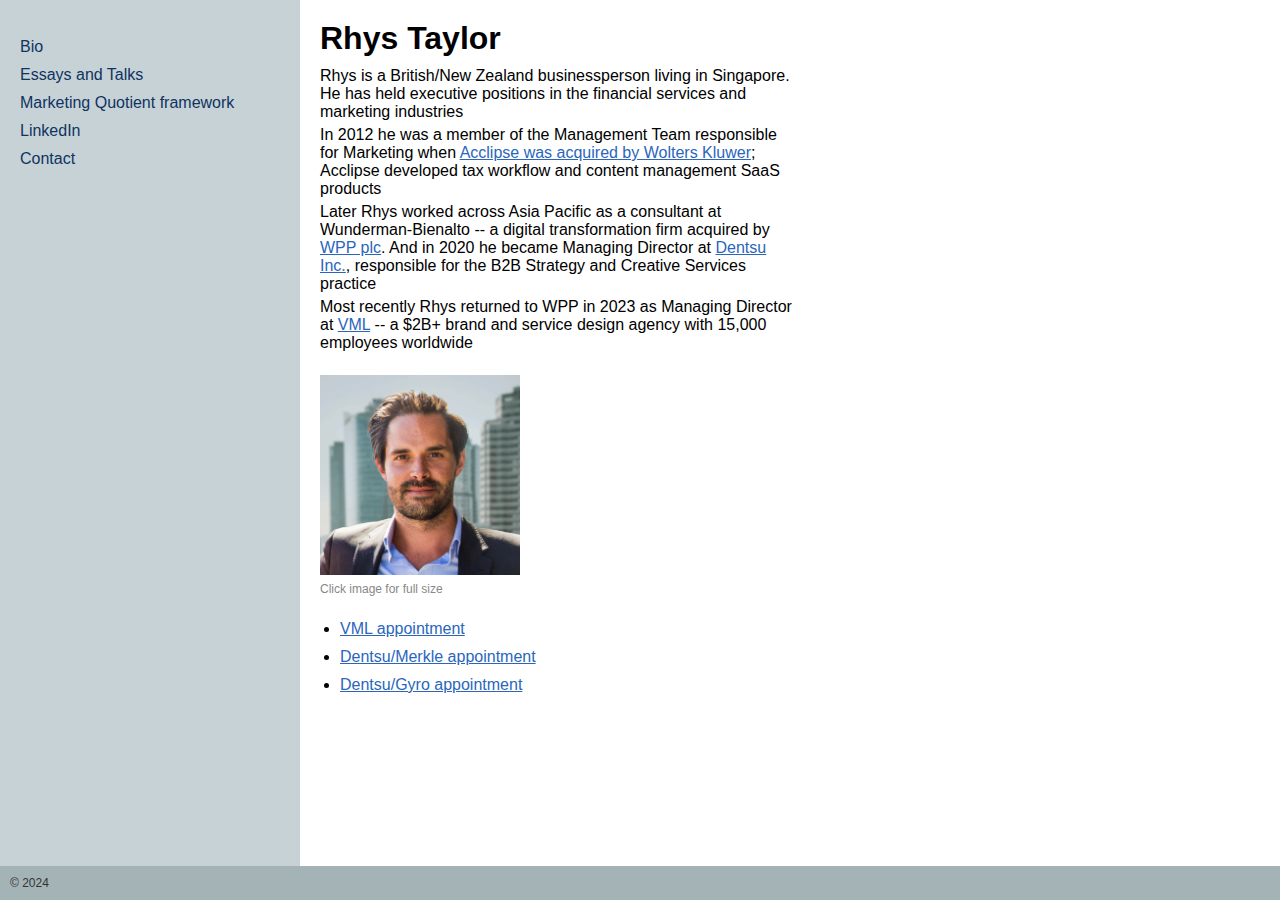
<file: index.html>
<!DOCTYPE html>
<html>
<head>
  <title>Rhys Taylor</title>
  <meta name="robots" content="noindex">
  <style>

    * {
  box-sizing: border-box;
  margin: 0;
  padding: 0;
}

body {
  font-family: sans-serif;
}

.container {
  display: flex;
  flex-direction: row;
  min-height: 100vh;
}

.menu {
  background-color: #C6D2D5;
  width: 300px;
  padding: 20px;
}

#menuImage {
  width: 50%; /* 50% of the menu width */
  animation: rotate 25s linear infinite; /* Add animation property */
}

@keyframes rotate {
  0% {
    transform: rotate(0deg); /* Initial rotation angle */
  }
  100% {
    transform: rotate(360deg); /* Final rotation angle */
  }
}


.menu ul {
  list-style-type: none;
  margin: 0;
  padding: 0;
}

.menu li {
  margin-bottom: 10px;
}

.menu a {
  text-decoration: none;
  color: #103362;
}

.content {
  flex-grow: 1;
  padding: 20px;
  max-width: 512px;
  margin-left: 0;
  margin-bottom: 100px;
}

.content h1 {
  margin-bottom: 10px;
}

.content p {
  margin-bottom: 5px;
}

.content a {
  color: #2A66BC;
}

.content a:hover {
  color: #2A66BC;
}

.content a:visited {
  color: #2A66BC;
}

.meta {
  font-size: 12px;
  color: #888;
}

.highlight {
  background-color: #EEC687;
  color: black;
}

.content ul {
  padding-left: 20px;
  margin-bottom: 10px;
}

.content li {
  margin-bottom: 10px;
}

@media (max-width: 700px) {
  .container {
    flex-direction: column;
  }
  
  .menu {
    width: 100%;
  }
  
  #menuImage {
    width: 20%; /* 30% of the screen width */
  }

  .content {
    max-width: 100%;
    margin: 0;
    margin-bottom: 50px;
  }
}

.footer {
  background-color: #A4B3B6;
  color: #333;
  padding: 10px;
  text-align: left;
  position: fixed;
  bottom: 0;
  left: 0;
  width: 100%;
  font-size: 12px;
}

.footer a {
  color: #333;
}

.footer a:hover {
  color: #333;
}

.footer a:visited {
  color: #333;
}


</style>
</head>
<body>
  <div class="container">
    <div class="menu">

      <!--<img src="orbit-blue.png" id="menuImage">
            <br> -->
      <br>
      <ul>
        <li><a href="https://blog.appliedcreativity.com/about/" target="_blank">Bio</a></li>
        <li><a href="https://blog.appliedcreativity.com/publications/" target="_blank">Essays and Talks</a></li>
        <li><a href="https://marketingquotient.com/" target="_blank">Marketing Quotient framework</a></li>
        <li><a href="https://www.linkedin.com/in/rhysostaylor/" target="_blank">LinkedIn</a></li>
        <li><a href="mailto:rhys.taylor@appliedcreativity.com">Contact</a></li>

      </ul>
    </div>
    <div class="content">
      <h1 id="bio">Rhys Taylor</h1>
      <p>Rhys is a British/New Zealand businessperson living in Singapore. He has held executive positions in the financial services and marketing industries</p>
      <p>In 2012 he was a member of the Management Team responsible for Marketing when <a href="https://www.wolterskluwer.com/en/news/wolters-kluwer-tax-accounting-plans-to-expand-online-software-solutions-with-agreement-to-acquire-acclipse">Acclipse was acquired by Wolters Kluwer</a>; Acclipse developed tax workflow and content management SaaS products</p>
      <p>Later Rhys worked across Asia Pacific as a consultant at Wunderman-Bienalto -- a digital transformation firm acquired by <a href="https://www.wpp.com/en/investors">WPP plc</a>. And in 2020 he became Managing Director at <a href="https://www.group.dentsu.com/en/ir/ataglance/">Dentsu Inc.</a>, responsible for the B2B Strategy and Creative Services practice</p>
      <p>Most recently Rhys returned to WPP in 2023 as Managing Director at <a href="https://www.vmlyr.com/featured-work">VML</a> -- a $2B+ brand and service design agency with 15,000 employees worldwide</p>
      <br>
      <a href="rt.png">
      <img src="rt.png" width="200" height="200">
      </a>
      <p><span class="meta">Click image for full size</span></p>
      <br>
      <ul>
        <li><a href="https://campaignbriefasia.com/2023/01/09/rhys-taylor-joins-vmlyr-singapore-from-dentsu-international-in-managing-director-role/">VML appointment</a></li>
        <li><a href="https://www.campaignasia.com/article/dentsus-merkle-b2b-absorbs-gyro-and-merkle-dwa/475676">Dentsu/Merkle appointment</a></li>
        <li><a href="https://www.mumbrella.asia/2018/10/dentsu-b2b-agency-gyro-appoints-strategy-head-for-asia-pacific">Dentsu/Gyro appointment</a></li>
      </ul>


    </div>
  </div>
  <div class="footer">
    <p>&copy; 2024</p>
  </div>
  <script async data-id="101408979" src="//static.getclicky.com/js"></script>
<noscript><p><img alt="Clicky" width="1" height="1" src="//in.getclicky.com/101408979ns.gif" /></p></noscript>
</body>
</html>
</file>
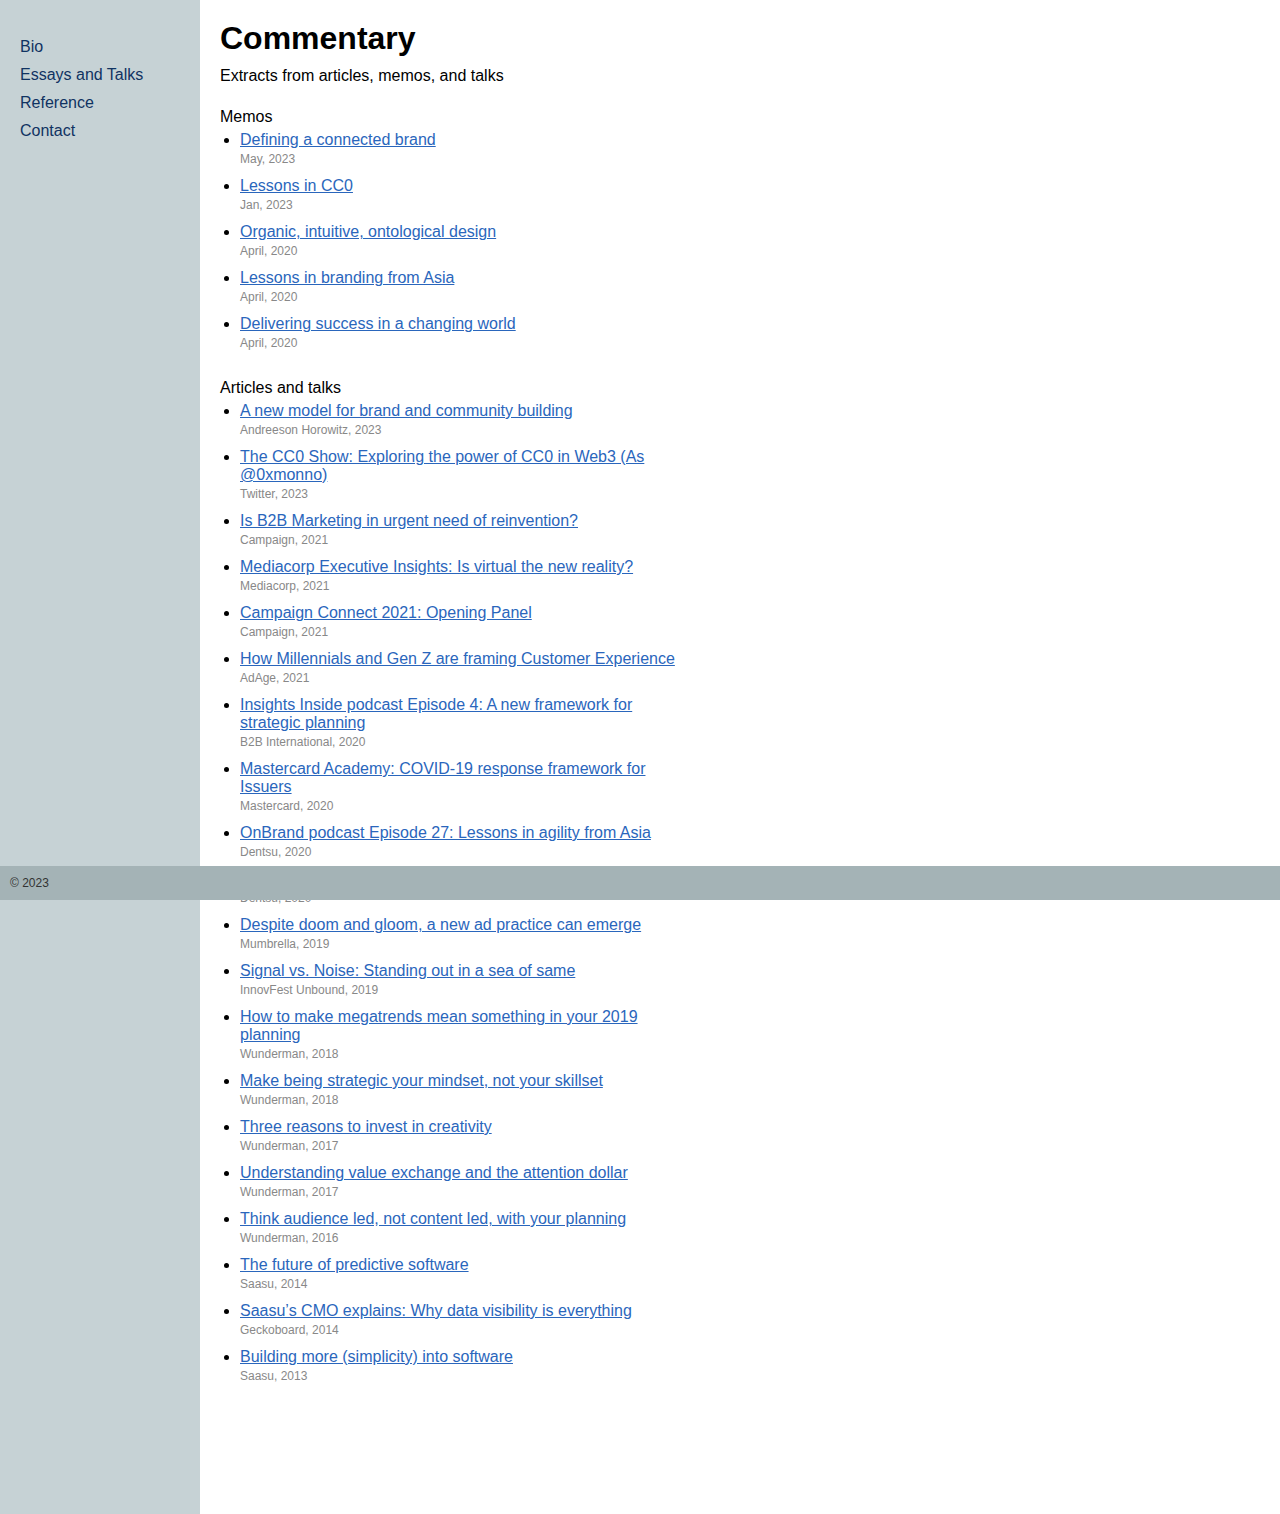
<file: commentary.html>
<!DOCTYPE html>
<html>
<head>
  <title>Rhys Taylor</title>
  <meta name="robots" content="noindex">
  <style>

    * {
  box-sizing: border-box;
  margin: 0;
  padding: 0;
}

body {
  font-family: sans-serif;
}

.container {
  display: flex;
  flex-direction: row;
  min-height: 100vh;
}

.menu {
  background-color: #C6D2D5;
  width: 200px;
  padding: 20px;
}

#menuImage {
  width: 50%; /* 50% of the menu width */
  animation: rotate 25s linear infinite; /* Add animation property */
}

@keyframes rotate {
  0% {
    transform: rotate(0deg); /* Initial rotation angle */
  }
  100% {
    transform: rotate(360deg); /* Final rotation angle */
  }
}


.menu ul {
  list-style-type: none;
  margin: 0;
  padding: 0;
}

.menu li {
  margin-bottom: 10px;
}

.menu a {
  text-decoration: none;
  color: #103362;
}

.content {
  flex-grow: 1;
  padding: 20px;
  max-width: 512px;
  margin-left: 0;
  margin-bottom: 100px;
}

.content h1 {
  margin-bottom: 10px;
}

.content p {
  margin-bottom: 5px;
}

.content a {
  color: #2A66BC;
}

.content a:hover {
  color: #2A66BC;
}

.content a:visited {
  color: #2A66BC;
}

.meta {
  font-size: 12px;
  color: #888;
}

.highlight {
  background-color: #EEC687;
  color: black;
}

.content ul {
  padding-left: 20px;
  margin-bottom: 10px;
}

.content li {
  margin-bottom: 10px;
}

@media (max-width: 700px) {
  .container {
    flex-direction: column;
  }
  
  .menu {
    width: 100%;
  }
  
  #menuImage {
    width: 20%; /* 30% of the screen width */
  }

  .content {
    max-width: 100%;
    margin: 0;
    margin-bottom: 50px;
  }
}

.footer {
  background-color: #A4B3B6;
  color: #333;
  padding: 10px;
  text-align: left;
  position: fixed;
  bottom: 0;
  left: 0;
  width: 100%;
  font-size: 12px;
}

.footer a {
  color: #333;
}

.footer a:hover {
  color: #333;
}

.footer a:visited {
  color: #333;
}


</style>
</head>
<body>
  <div class="container">
    <div class="menu">

      <!--<img src="orbit-blue.png" id="menuImage">
            <br> -->
      <br>
      <ul>
        <li><a href="#bio">Bio</a></li>
        <li><a href="#commentary">Essays and Talks</a></li>
        <li><a href="#reference">Reference</a></li>
        <li><a href="#contact">Contact</a></li>

      </ul>
    </div>
    <div class="content">

      <h1 id="commentary">Commentary</h1>
      <p>Extracts from articles, memos, and talks</p>
      <br>
      <p>Memos</p>
      <ul>
        <li>
          <a href="/catalogue/defining-a-connected-brand.html">Defining a connected brand</a>
          <br>
          <span class="meta">May, 2023</span>
        </li>
        <li>
          <a href="/catalogue/1337-skulls.html">Lessons in CC0</a>
          <br>
          <span class="meta">Jan, 2023</span>
        </li>
        <li>
          <a href="/catalogue/intuitive-design.html">Organic, intuitive, ontological design</a>
          <br>
          <span class="meta">April, 2020</span>
        </li>
        <li>
          <a href="/catalogue/lessons-from-asia.html">Lessons in branding from Asia</a>
          <br>
          <span class="meta">April, 2020</span>
        </li>
         <li>
          <a href="/catalogue/success-in-covid.html">Delivering success in a changing world</a>
          <br>
          <span class="meta">April, 2020</span>
        </li>
      </ul>
      <br>
      <p>Articles and talks</p>
      <ul>
        <li>
          <a href="https://a16zcrypto.com/content/article/a-new-nft-launch-strategy-the-wave-mint/">A new model for brand and community building</a>
          <br>
          <span class="meta">Andreeson Horowitz, 2023</span>
        </li>
        <li>
          <a href="https://twitter.com/i/spaces/1nAKErqgdveGL?s=20">The CC0 Show: Exploring the power of CC0 in Web3 (As @0xmonno)</a>
          <br>
          <span class="meta">Twitter, 2023</span>
        </li>
        <li>
          <a href="https://www.campaignasia.com/article/is-b2b-marketing-in-need-of-an-urgent-re-invention/471074">Is B2B Marketing in urgent need of reinvention?</a>
          <br>
          <span class="meta">Campaign, 2021</span>
        </li>
        <li>
          <a href="https://www.mediacorp.sg/business/advertising/executive-insights/virtual-new-reality-181981">Mediacorp Executive Insights: Is virtual the new reality?</a>
          <br>
          <span class="meta">Mediacorp, 2021</span>
        </li>
        <li>
          <a href="https://www.campaign-connect.com/speakers/rhys-taylor/">Campaign Connect 2021: Opening Panel</a>
          <br>
          <span class="meta">Campaign, 2021</span>
        </li>
        <li>
          <a href="https://adage.com/article/opinion/opinion-how-millennials-and-gen-z-are-framing-b-b-experience/2305561">How Millennials and Gen Z are framing Customer Experience</a>
          <br>
          <span class="meta">AdAge, 2021</span>
        </li>
        <li>
          <a href="https://open.spotify.com/episode/0J885SsLYFNtC7peT7y0e8">Insights Inside podcast Episode 4: A new framework for strategic planning</a>
          <br>
          <span class="meta">B2B International, 2020</span>
        </li>
        <li>
          <a href="https://academy.mastercard.com/events/mastercard-academy-mea/event-summary-6e87a2b14ad04619b8986db66e7148a4.aspx?5S,M3,6e87a2b1-4ad0-4619-b898-6db66e7148a4=">Mastercard Academy: COVID-19 response framework for Issuers</a>
          <br>
          <span class="meta">Mastercard, 2020</span>
        </li>
        <li>
          <a href="https://open.spotify.com/episode/3GGnuydZnhnG0hqvD1mH0k">OnBrand podcast Episode 27: Lessons in agility from Asia</a>
          <br>
          <span class="meta">Dentsu, 2020</span>
        </li>
        <li>
          <a href="https://www.dentsu.com/blog/three-vital-steps-for-brands-to-accelerate-growth-during-covid-19">Three steps for brands to accelerate growth during COVID-19</a>
          <br>
          <span class="meta">Dentsu, 2020</span>
        </li>
        <li>
          <a href="https://www.mumbrella.asia/2019/09/despite-doom-gloom-at-the-spikes-asia-festival-there-is-still-hope-for-a-new-intuitive-ad-industry-to-emerge">Despite doom and gloom, a new ad practice can emerge</a>
          <br>
          <span class="meta">Mumbrella, 2019</span>
        </li>
        <li>
          <a href="https://www.linkedin.com/feed/update/urn:li:activity:6549027792695238656/">Signal vs. Noise: Standing out in a sea of same</a>
          <br>
          <span class="meta">InnovFest Unbound, 2019</span>
        </li>
        <li>
          <a href="https://archive.org/web/">How to make megatrends mean something in your 2019 planning</a>
          <br>
          <span class="meta">Wunderman, 2018</span>
        </li>
        <li>
          <a href="https://archive.org/web/">Make being strategic your mindset, not your skillset</a>
          <br>
          <span class="meta">Wunderman, 2018</span>
        </li>
        <li>
          <a href="https://archive.org/web/">Three reasons to invest in creativity</a>
          <br>
          <span class="meta">Wunderman, 2017</span>
        </li>
        <li>
          <a href="https://archive.org/web/">Understanding value exchange and the attention dollar</a>
          <br>
          <span class="meta">Wunderman, 2017</span>
        </li>
        <li>
          <a href="https://archive.org/web/">Think audience led, not content led, with your planning</a>
          <br>
          <span class="meta">Wunderman, 2016</span>
        </li>
        <li>
          <a href="https://web.archive.org/web/20150521003319/http://blog.saasu.com/2014/03/10/the-future-of-accounting-software">The future of predictive software</a>
          <br>
          <span class="meta">Saasu, 2014</span>
        </li>
        <li>
          <a href="https://www.geckoboard.com/blog/rhys-taylor-cmo-at-saasu-on-why-data-visibility-is-everything/">Saasu’s CMO explains: Why data visibility is everything</a>
          <br>
          <span class="meta">Geckoboard, 2014</span>
        </li>
        <li>
          <a href="https://web.archive.org/web/20140709054009/http://blog.saasu.com/2014/03/27/simplifying-software/">Building more (simplicity) into software</a>
          <br>
          <span class="meta">Saasu, 2013</span>
        </li>
      </ul>


    </div>
  </div>
  <div class="footer">
    <p>&copy; 2023</p>
  </div>
  <script async data-id="101408979" src="//static.getclicky.com/js"></script>
<noscript><p><img alt="Clicky" width="1" height="1" src="//in.getclicky.com/101408979ns.gif" /></p></noscript>
</body>
</html>
</file>
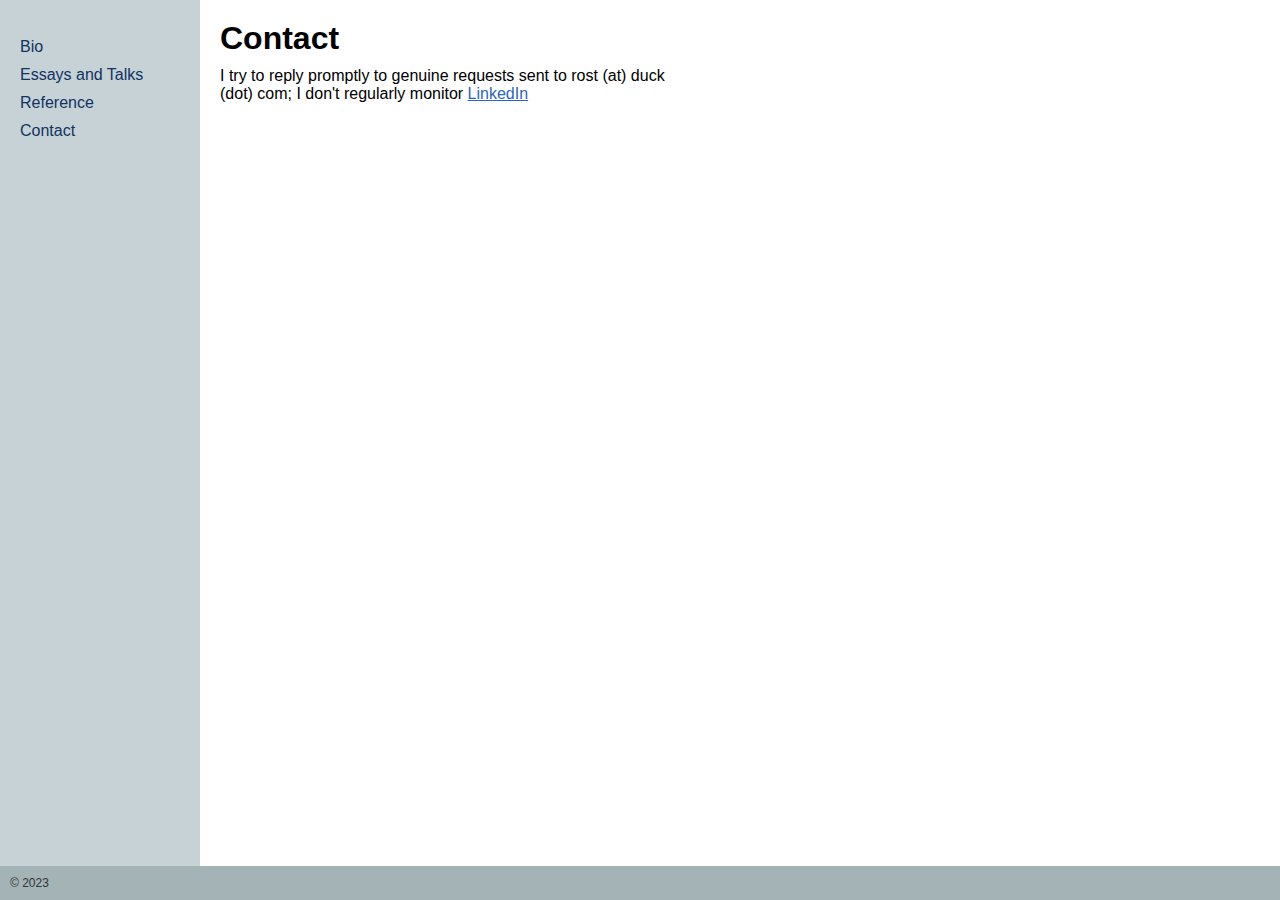
<file: contact.html>
<!DOCTYPE html>
<html>
<head>
  <title>Rhys Taylor</title>
  <meta name="robots" content="noindex">
  <style>

    * {
  box-sizing: border-box;
  margin: 0;
  padding: 0;
}

body {
  font-family: sans-serif;
}

.container {
  display: flex;
  flex-direction: row;
  min-height: 100vh;
}

.menu {
  background-color: #C6D2D5;
  width: 200px;
  padding: 20px;
}

#menuImage {
  width: 50%; /* 50% of the menu width */
  animation: rotate 25s linear infinite; /* Add animation property */
}

@keyframes rotate {
  0% {
    transform: rotate(0deg); /* Initial rotation angle */
  }
  100% {
    transform: rotate(360deg); /* Final rotation angle */
  }
}


.menu ul {
  list-style-type: none;
  margin: 0;
  padding: 0;
}

.menu li {
  margin-bottom: 10px;
}

.menu a {
  text-decoration: none;
  color: #103362;
}

.content {
  flex-grow: 1;
  padding: 20px;
  max-width: 512px;
  margin-left: 0;
  margin-bottom: 100px;
}

.content h1 {
  margin-bottom: 10px;
}

.content p {
  margin-bottom: 5px;
}

.content a {
  color: #2A66BC;
}

.content a:hover {
  color: #2A66BC;
}

.content a:visited {
  color: #2A66BC;
}

.meta {
  font-size: 12px;
  color: #888;
}

.highlight {
  background-color: #EEC687;
  color: black;
}

.content ul {
  padding-left: 20px;
  margin-bottom: 10px;
}

.content li {
  margin-bottom: 10px;
}

@media (max-width: 700px) {
  .container {
    flex-direction: column;
  }
  
  .menu {
    width: 100%;
  }
  
  #menuImage {
    width: 20%; /* 30% of the screen width */
  }

  .content {
    max-width: 100%;
    margin: 0;
    margin-bottom: 50px;
  }
}

.footer {
  background-color: #A4B3B6;
  color: #333;
  padding: 10px;
  text-align: left;
  position: fixed;
  bottom: 0;
  left: 0;
  width: 100%;
  font-size: 12px;
}

.footer a {
  color: #333;
}

.footer a:hover {
  color: #333;
}

.footer a:visited {
  color: #333;
}


</style>
</head>
<body>
  <div class="container">
    <div class="menu">

      <!--<img src="orbit-blue.png" id="menuImage">
            <br> -->
      <br>
      <ul>
        <li><a href="#bio">Bio</a></li>
        <li><a href="#commentary">Essays and Talks</a></li>
        <li><a href="#reference">Reference</a></li>
        <li><a href="#contact">Contact</a></li>

      </ul>
    </div>
    <div class="content">
      <h1 id="contact">Contact</h1>
      <p>I try to reply promptly to genuine requests sent to rost (at) duck (dot) com; I don't regularly monitor <a href="https://www.linkedin.com/in/rhysostaylor/">LinkedIn</a></p>


    </div>
  </div>
  <div class="footer">
    <p>&copy; 2023</p>
  </div>
  <script async data-id="101408979" src="//static.getclicky.com/js"></script>
<noscript><p><img alt="Clicky" width="1" height="1" src="//in.getclicky.com/101408979ns.gif" /></p></noscript>
</body>
</html>
</file>
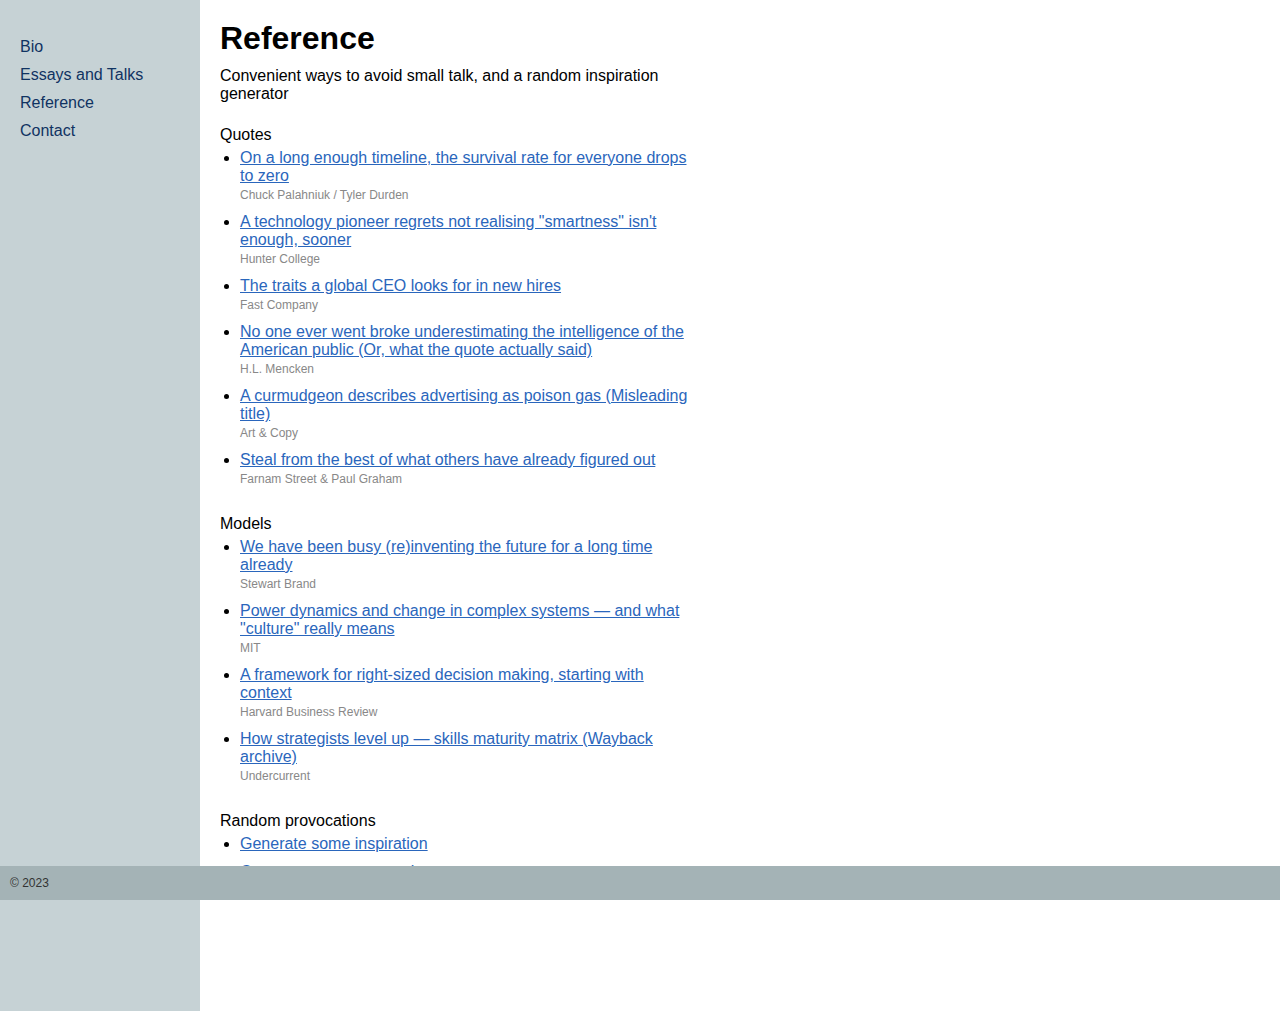
<file: reference.html>
<!DOCTYPE html>
<html>
<head>
  <title>Rhys Taylor</title>
  <meta name="robots" content="noindex">
  <style>

    * {
  box-sizing: border-box;
  margin: 0;
  padding: 0;
}

body {
  font-family: sans-serif;
}

.container {
  display: flex;
  flex-direction: row;
  min-height: 100vh;
}

.menu {
  background-color: #C6D2D5;
  width: 200px;
  padding: 20px;
}

#menuImage {
  width: 50%; /* 50% of the menu width */
  animation: rotate 25s linear infinite; /* Add animation property */
}

@keyframes rotate {
  0% {
    transform: rotate(0deg); /* Initial rotation angle */
  }
  100% {
    transform: rotate(360deg); /* Final rotation angle */
  }
}


.menu ul {
  list-style-type: none;
  margin: 0;
  padding: 0;
}

.menu li {
  margin-bottom: 10px;
}

.menu a {
  text-decoration: none;
  color: #103362;
}

.content {
  flex-grow: 1;
  padding: 20px;
  max-width: 512px;
  margin-left: 0;
  margin-bottom: 100px;
}

.content h1 {
  margin-bottom: 10px;
}

.content p {
  margin-bottom: 5px;
}

.content a {
  color: #2A66BC;
}

.content a:hover {
  color: #2A66BC;
}

.content a:visited {
  color: #2A66BC;
}

.meta {
  font-size: 12px;
  color: #888;
}

.highlight {
  background-color: #EEC687;
  color: black;
}

.content ul {
  padding-left: 20px;
  margin-bottom: 10px;
}

.content li {
  margin-bottom: 10px;
}

@media (max-width: 700px) {
  .container {
    flex-direction: column;
  }
  
  .menu {
    width: 100%;
  }
  
  #menuImage {
    width: 20%; /* 30% of the screen width */
  }

  .content {
    max-width: 100%;
    margin: 0;
    margin-bottom: 50px;
  }
}

.footer {
  background-color: #A4B3B6;
  color: #333;
  padding: 10px;
  text-align: left;
  position: fixed;
  bottom: 0;
  left: 0;
  width: 100%;
  font-size: 12px;
}

.footer a {
  color: #333;
}

.footer a:hover {
  color: #333;
}

.footer a:visited {
  color: #333;
}


</style>
</head>
<body>
  <div class="container">
    <div class="menu">

      <!--<img src="orbit-blue.png" id="menuImage">
            <br> -->
      <br>
      <ul>
        <li><a href="#bio">Bio</a></li>
        <li><a href="#commentary">Essays and Talks</a></li>
        <li><a href="#reference">Reference</a></li>
        <li><a href="#contact">Contact</a></li>

      </ul>
    </div>
    <div class="content">


      <h1 id="reference">Reference</h1>
        <p>Convenient ways to avoid small talk, and a random inspiration generator</p>
        <br>
        <p>Quotes</p>
        <ul>
          <li>
            <a href="https://youtu.be/SiB8GVMNJkE">On a long enough timeline, the survival rate for everyone drops to zero</a>
            <br>
            <span class="meta">Chuck Palahniuk / Tyler Durden</span>
          </li>
          <li>
            <a href="https://youtu.be/XsXlbf5gJ1Y?t=4113">A technology pioneer regrets not realising "smartness" isn't enough, sooner</a>
            <br>
            <span class="meta">Hunter College</span>
          </li>
          <li>
            <a href="https://youtu.be/kexuG-YcQFA?t=74">The traits a global CEO looks for in new hires</a>
            <br>
            <span class="meta">Fast Company</span>
          </li>
          <li>
            <a href="https://www.thisdayinquotes.com/2011/09/no-one-ever-went-broke-underestimating.html">No one ever went broke underestimating the intelligence of the American public (Or, what the quote actually said)</a>
            <br>
            <span class="meta">H.L. Mencken</span>
          </li>
          <li>
            <a href="https://youtu.be/s3e-BwAeevM?t=263">A curmudgeon describes advertising as poison gas (Misleading title)</a>
            <br>
            <span class="meta">Art & Copy</span>
          </li>
          <li>
            <a href="http://www.paulgraham.com/quo.html">Steal from the best of what others have already figured out</a>
            <br>
            <span class="meta">Farnam Street & Paul Graham</span>
          </li>
        </ul>
        <br>
        <p>Models</p>
        <ul>
          <li>
            <a href="https://www.media.mit.edu/publications/the-media-lab-inventing-the-future-book/">We have been busy (re)inventing the future for a long time already</a>
            <br>
            <span class="meta">Stewart Brand</span>
          </li>
          <li>
            <a href="https://jods.mitpress.mit.edu/pub/issue3-brand/release/2">Power dynamics and change in complex systems — and what "culture" really means</a>
            <br>
            <span class="meta">MIT</span>
          </li>
          <li>
            <a href="https://hbr.org/2007/11/a-leaders-framework-for-decision-making">A framework for right-sized decision making, starting with context</a>
            <br>
            <span class="meta">Harvard Business Review</span>
          </li>
          <li>
            <a href="https://web.archive.org/web/20200531140941/https://www.cpj.fyi/the-undercurrent-skills-maturity-matrix/">How strategists level up — skills maturity matrix (Wayback archive)</a>
            <br>
            <span class="meta">Undercurrent</span>
          </li>
        </ul>
        <br>
        <p>Random provocations</p>
        <ul>
        <script>
          var inputs = ["https://zoescaman.substack.com/p/from-frameworks-to-flywheels", "https://www.varunsrinivasan.com/2022/01/11/sufficient-decentralization-for-social-networks", "https://jods.mitpress.mit.edu/pub/issue3-brand/release/2", "https://www.cpj.fyi/the-undercurrent-skills-maturity-matrix/", "https://www.mckinsey.com/featured-insights/employment-and-growth/the-granularity-of-growth", "https://fs.blog/knowledge-project-podcast/laurie-santos/", "https://mitpress.mit.edu/9780262047357/behind-their-screens/", "https://www.ted.com/podcasts/how-free-solo-climber-alex-honnold-faces-fear-transcript", "https://archive.cancerworld.net/featured/how-doctors-die/", "https://bookriot.com/what-happens-to-our-brains-when-we-read/", "https://subpixel.space/entries/life-after-lifestyle/", "https://mirror.xyz/crowdmuse.eth/fnrfPZuo_bcfysIdgZZiQz5CQ_hLwJUqL-3u2zN-qtM", "https://www.blackstone.com/news/press/blackstones-byron-wien-discusses-lessons-learned-in-his-first-80-years/", "https://restofworld.org/2021/google-is-crowdsourcing-a-map-of-mexicos-street-foods/", "https://www.codusoperandi.com/posts/increasing-your-luck-surface-area", "https://genius.com/Tim-minchin-commencement-speech-and-university-of-western-australia-annotated", "https://marker.medium.com/how-mormons-built-the-next-silicon-valley-while-no-one-was-looking-c50add577478", "https://www.matthewball.vc/all/china-marvel-and-the-uncertain-future-of-the-global-franchise", "https://www.itsnicethat.com/features/machine-learning-are-designers-even-needed-anymore-richard-turley-guest-edit-graphic-design-170822", "https://news.stanford.edu/2014/04/24/walking-vs-sitting-042414/", "https://www.vox.com/2014/8/28/6074177/coffee-naps-caffeine-science", "https://thehustle.co/how-marketers-convinced-america-to-eat-fish-sticks/", "https://www.theguardian.com/film/2021/feb/03/they-came-at-night-how-a-spanish-crew-shot-an-alternative-dracula-after-bela-lugosi-had-gone-to-bed", "https://meta.wikimedia.org/wiki/Cunningham%27s_Law", "https://en.wikipedia.org/wiki/Brian_Eno#The_Microsoft_Sound", "https://www.youtube.com/watch?v=56cni2ZpWFU", "https://www.youtube.com/watch?v=s3e-BwAeevM", "https://www.youtube.com/watch?v=HQ2D2eJRY-c", "https://davedye.com/2019/04/11/pitch-david-abbott-bt/", "https://www.codecademy.com/resources/blog/myspace-and-the-coding-legacy/", "http://www.talyarkoni.org/blog/2010/07/07/What-the-Dunning-Kruger-effect-Is-and-Isnt/", "https://trms.me/the-value-of-doing-a-little/", "https://www.theverge.com/2016/8/3/12325104/airbnb-aesthetic-global-minimalism-startup-gentrification", "https://www.wsj.com/articles/amazon-has-been-slashing-private-label-selection-amid-weak-sales-11657849612", "https://ben-kay.com/2022/03/we-are-speaking-different-languages/", "https://xkcd.com/2501/", "https://en.wikipedia.org/wiki/Eternal_September", "https://twitter.com/culturaltutor/status/1551976051860963333", "https://twitter.com/rockatscientist/status/1195124977172799488", "https://twitter.com/BrianRoemmele/status/1298635152139026432", "https://twitter.com/WIRED/status/1575666745188261890", "https://twitter.com/NickDale/status/1450617359375343617", "https://twitter.com/David_Rudnick/status/1577213092249079808", "https://twitter.com/BBCArchive/status/1566016654357565440", "https://twitter.com/benedictevans/status/1520544709554458626", "https://twitter.com/collision/status/1529452415346302976", "https://twitter.com/reidhoffman/status/1575522189167599616", "https://twitter.com/zoink/status/1566504631772930048", "https://twitter.com/archillect/status/1582674162271031296", "https://twitter.com/visualizevalue/status/1582801084006821888", "https://www.youtube.com/watch?v=BKorP55Aqvg", "https://www.youtube.com/watch?v=suRDUFpsHus", "http://khole.net/", "https://www.youtube.com/watch?v=keCwRdbwNQY", "https://wepresent.wetransfer.com/stories/fairground-art-history/", "https://thecynefin.co/about-us/about-cynefin-framework/", "https://medium.com/lessons-from-mckinsey/the-pyramid-principle-f0885dd3c5c7", "https://www.hofstede-insights.com/product/compare-countries/", "https://thedesignsquiggle.com/", "https://twitter.com/doctorow/status/1583144046800691200", "https://www.bigmartech.com/what-is-data/", "https://twitter.com/davetrott/status/1579776537775067136", "https://stephanango.com/photoshop-for-text", "https://twitter.com/ScottRhodie/status/1581918030631960579", "https://readmultiplex.com/2022/10/16/the-histomap-a-4000-year-graphical-timeline-of-history/", "https://brandsandhumour.substack.com/p/how-about-never-is-never-good-for", "https://hbr.org/2016/11/why-diverse-teams-are-smarter?utm_medium=social&utm_campaign=hbr&utm_source=twitter&tpcc=orgsocial_edit", "https://twitter.com/BusinessInsider/status/1582583405279031296", "https://www.wired.com/story/give-me-my-bubblegum-pink-iphone/", "https://twitter.com/Allensmith81/status/1534823520865292288", "https://twitter.com/CanteringClark/status/1573680890244468737", "https://www.marketingdive.com/news/marketing-Gen-Z-subculture-gamer-girls/633090/", "https://twitter.com/farnamstreet/status/1575468970416676866", "https://twitter.com/ehdecker/status/1506327100038524939", "https://twitter.com/platini954/status/1499803350405193728", "https://andjelicaaa.substack.com/p/taxonomy-of-value?s=w", "https://every.to/superorganizers/managing-your-manager", "https://www.variance.com/posts/execution-strategy", "https://twitter.com/john_c_palmer/status/1490456389885566976", "https://bigthink.com/progress/pessimism-is-a-barrier-to-progress/", "https://www.contagious.com/news-and-views/daniel-kahneman-olivier-sibony-noise-interview-behiavioural-economics", "https://economysea.withgoogle.com/", "https://twitter.com/balajis/status/1560189081308409856", "https://twitter.com/AlecStapp/status/1559917193999093760", "https://open.nytimes.com/how-the-new-york-times-uses-machine-learning-to-make-its-paywall-smarter-e5771d5f46f8", "https://twitter.com/culturaltutor/status/1558551902505279489", "https://www.reddit.com/r/explainlikeimfive/comments/vi0d21/comment/ida7qoq/", "https://twitter.com/culturaltutor/status/1538211934968897538", "https://twitter.com/GaryMarcus/status/1524892106027741184", "https://twitter.com/elonmusk/status/1585619322239561728/photo/3", "https://www.inc.com/justin-bariso/tim-cook-may-have-just-ended-facebook.html", "https://www.bloomberg.com/features/2022-the-crypto-story/", "https://en.wikipedia.org/wiki/Jugaad", "https://neurosciencenews.com/acting-self-suppression-21733/", "https://bootcamp.uxdesign.cc/how-does-systems-thinking-help-design-thinking-4553a7133e38", "https://cdixon.org/2013/08/04/the-idea-maze", "https://nickbostrom.com/fable/dragon", "https://www.newyorker.com/books/page-turner/this-is-water", "https://www.palladiummag.com/2022/01/06/quit-your-job/", "https://www.bloomberg.com/features/2022-the-crypto-story/", "https://www.adbusters.org/manifesto", "https://www.fastcompany.com/90549066/the-rise-of-dark-stores-and-how-they-could-save-struggling-retail", "https://www.campaignasia.com/article/the-programmatic-poop-funnel/475018", "https://bodydoubling.com/", "https://newrepublic.com/article/167270/crossword-labor-market-times", "https://brainpizza.substack.com/p/sins-of-memory", "https://planetofthepaul.com/wikipedia-download-usb-flash/", "https://twitter.com/wonderwomancode/status/1475202774212100097", "https://a16z.com/2019/12/09/product-zeitgeist-fit/", "https://www.mi-3.com.au/18-10-2021/200bn-black-hole-marketers-wasting-third-budgets-giving-agencies-crap-briefs-and-dont?", "https://delanceyplace.com/view-archives.php?p=2137", ];

          function randomInput() {
            var t = parseInt(Math.random() * inputs.length);
            location.href = inputs[t];
          }
        </script>
        <li>
          <a href="#" onclick="randomInput()">Generate some inspiration</a>
        </li>
        <script>
          var outcomes = ["https://www.youtube.com/watch?v=miZHa7ZC6Z0", "https://youtu.be/VxyiRMcNIVo", "https://www.marklives.com/2016/11/kenzo-world-good-old-fashioned-fun-with-good-old-fashioned-codes/", "https://www.youtube.com/watch?v=n1Qrv4Rg8Gs&ab_channel=Sephora", "https://www.kesselskramer.com/project/diesel-3/diesel-4", "https://www.adsoftheworld.com/campaigns/make-an-understatement", "https://www.youtube.com/watch?v=ZUG9qYTJMsI", "https://www.youtube.com/watch?v=6ZMWx3v_6-w", "https://shortyawards.com/8th/say-no-to-spec-2", "https://www.marketingweek.com/seedlip-no-alcohol-campaign/", "https://www.contagious.com/news-and-views/campaign-of-the-week-new-zealand-graphic-injuries-seatbelts-save-lives", "https://www.youtube.com/watch?v=IJNR2EpS0jw", "https://www.youtube.com/watch?v=l3Vom3ISCNI", "https://www.youtube.com/watch?v=XchgMmpGFuo", "https://www.youtube.com/watch?v=4oAB83Z1ydE", "https://vimeo.com/213288370", "https://www.adforum.com/creative-work/ad/player/34513267/the-sound-of-azure/microsoft-azure", "https://www.youtube.com/watch?v=ZbzKcTaOlXg&ab_channel=OddStudio", "https://www.thinkwithgoogle.com/feature/cmo-insights", "https://vimeo.com/272624653", "https://store.tomsachs.com/collections/frontpage/products/nikecraft-general-purpose-shoe-archive", "https://www.nytimes.com/interactive/2022/08/19/arts/design/michael-heizer-city.html", "https://twitter.com/blink182/status/1579805755217059840", "https://twitter.com/janthonylong/status/1579495594611310592", "https://twitter.com/TheLisaGilroy/status/1582411051135401991", "https://vimeo.com/711063264", "https://socialitelife.com/ryan-gosling-fronts-the-new-gucci-valigeria-campaign-photos/", "https://twitter.com/JizzJohnsonJr/status/1578134493281619968", "https://twitter.com/tomfgoodwin/status/1577306904631644164", "https://twitter.com/BizarreLazar/status/1576613690651987968", "https://twitter.com/ehdecker/status/1506741080884232192", "https://twitter.com/opinion/status/1505292742993321993", "https://twitter.com/LarsJohanL/status/1505999058825097219", "https://twitter.com/AnonOpsSE/status/1506583016436604933", "https://davedye.com/2022/03/22/interview-george-gier/", "https://www.youtube.com/watch?v=CtWirGxV7Q8", "https://www.youtube.com/c/VancityReynolds/videos", "https://www.youtube.com/watch?v=0eEG5LVXdKo", "https://www.youtube.com/watch?v=kOO31qFmi9A", "https://vimeo.com/101235721", "https://twitter.com/joeyldotcom/status/1570124816950362113", "https://twitter.com/RealSexyCyborg/status/1569220300063281152", "https://www.sartoshiscript.xyz/", "https://www.youtube.com/shorts/nn_R2uqMVDM", "https://twitter.com/Dmurr68/status/1567875487443341313", "https://twitter.com/PointsBetUSA/status/1543063082737418242", "https://twitter.com/SHL0MS/status/1561182593994866688", "https://twitter.com/george_orwell3/status/1559949780838653957", "https://www.netflix.com/sg/title/80184067", "https://twitter.com/oykun/status/1558434191661989889", "https://twitter.com/LeonLush/status/1557766566640553984", "https://twitter.com/ormanclark/status/1554820962218123265", "https://twitter.com/reathchris/status/1554584534036803584", "https://twitter.com/Fritschner/status/1545077380527673344", "https://www.tiktok.com/@julesterpak/video/7116577733638901038?_r=1&_t=8Ti2HaRtu6Y&is_from_webapp=v1&item_id=7116577733638901038", "https://www.instagram.com/p/BuFbAVLlmaZ/", "https://twitter.com/brian_bilston/status/1538789295397421056", "https://www.tiktok.com/@pintofplane/video/7089872052940836101?is_from_webapp=v1&item_id=7089872052940836101", "https://twitter.com/templecrash/status/1522395071194279938", "https://www.youtube.com/watch?v=AQ_XSHpIbZE", "https://www.youtube.com/watch?v=2YBtspm8j8M", "https://www.youtube.com/watch?v=i_QXvh8fVPI", "https://www.youtube.com/watch?v=vM3J9jDoaTA", "https://www.youtube.com/watch?v=U4yYbEAUoT4", "https://www.youtube.com/watch?v=AgpWX18dby4", "https://www.youtube.com/watch?v=F-TyPfYMDK8", "https://www.youtube.com/watch?v=0fzst0kM8pI", "https://twitter.com/skominers/status/1533238199220322304", "https://twitter.com/Em0n33y/status/1522333060343099393", "https://flashbak.com/art-power-30-fantastic-posters-and-flyers-from-the-paris-uprising-may-1968-424236/", "https://www.youtube.com/watch?v=CekUwaPKUUM", "https://www.youtube.com/watch?v=OINa46HeWg8&ab_channel=charstarleneTV", "https://y-n10.com/", "https://damonsbrain.com/2019/10/13/advertising-so-what-happens-to-once-upon-a-time/", "https://www.inc.com/jeff-haden/a-7-year-old-wrote-to-lego-asking-for-a-job-companys-response-was-brilliant.html", "https://www.titosvodka.com/titos-in-a-can/", "https://joshworth.com/dev/pixelspace/pixelspace_solarsystem.html", "https://www.amazon.com/dp/B09LM74TLM/", "https://www.breathablebacon.com/", "https://youtu.be/art6E-aZei0", "https://www.fastcompany.com/90558637/the-ultimate-quarantine-jeans-are-here-just-dont-call-them-jeggings", "https://store.steampowered.com/app/1902490/Aperture_Desk_Job/", "https://shop.californiacowboy.com/collections/gifts-accessories/products/out-of-pocket-pouch?variant=39533722107992", "https://nouns.build/", "https://signal.org/blog/the-instagram-ads-you-will-never-see/", "http://www.notcot.org/post/63887/Timelapse-in-Google-Earth-is-a-stunning-zoomed-out-look/", "https://www.spoon-tamago.com/2021/03/13/kami-kamisori-paper-razor/", "https://www.benvessey.com/mac/", "https://www.reuters.com/article/us-thai-airways-rescue-food-idUSKBN25U1VJ", "https://manofmany.com/lifestyle/sex-dating/lifestyles-new-publicly-traded-site-lets-you-invest-in-safer-sex", "https://www.theverge.com/2020/7/8/21317032/linkedin-name-pronunciation-record-audio-feature", "https://markcole.myportfolio.com/vodafone-64home", "http://astronaut.io/", "https://www.thiswebsitewillselfdestruct.com/", "https://moondisaster.org/", "https://simonwillison.net/2022/Nov/6/what-to-blog-about/", "https://youtu.be/g0-F88c6Hrk", "https://www.youtube.com/watch?v=PrG9br-jigQ", "https://www.wsj.com/articles/airbnb-says-its-focus-on-brand-marketing-instead-of-search-is-working-11667506438", "https://blog.roblox.com/2022/11/insights-from-our-2022-metaverse-fashion-trends-report/", "https://www.wpp.com/-/media/project/wpp/files/bullmore-collection/a_20th_century_lesson.pdf", "https://every.to/napkin-math/how-costco-convinces-brands-to-cannibalize-722932", "https://imgur.com/gallery/SWc6j27", "https://verses.xyz/", "https://www.interdependence.online/about", "https://pluriverse.world/", "https://what.cd/", ];

          function randomOutcome() {
            var t = parseInt(Math.random() * outcomes.length);
            location.href = outcomes[t];
          }
        </script>
        <li>
          <a href="#" onclick="randomOutcome()">Generate a case example</a>
        </li>
      </ul>



    </div>
  </div>
  <div class="footer">
    <p>&copy; 2023</p>
  </div>
  <script async data-id="101408979" src="//static.getclicky.com/js"></script>
<noscript><p><img alt="Clicky" width="1" height="1" src="//in.getclicky.com/101408979ns.gif" /></p></noscript>
</body>
</html>
</file>
